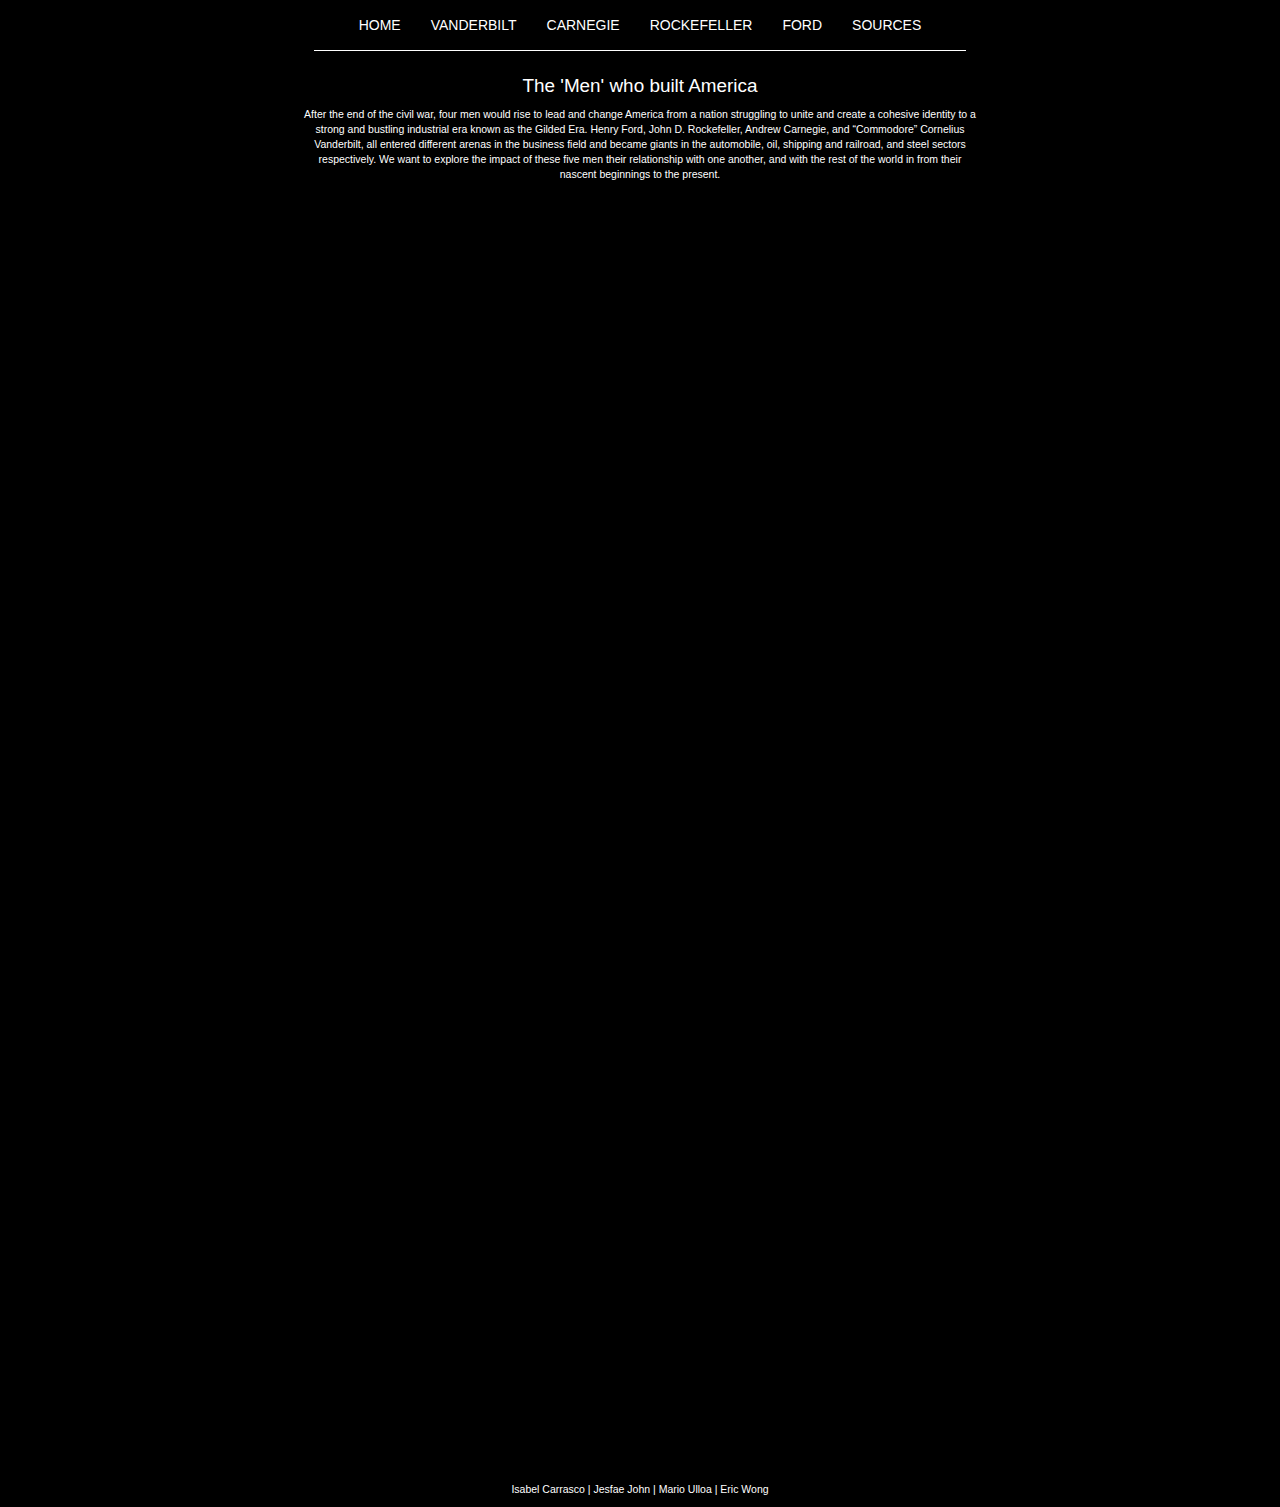
<file: index.html>
<!DOCTYPE html>
<html lang="en">
  <head>
    <meta charset="utf-8">
    <meta http-equiv="X-UA-Compatible" content="IE=edge">
    <meta name="viewport" content="width=device-width, initial-scale=1">
    <!-- The above 3 meta tags *must* come first in the head; any other head content must come *after* these tags -->
    <title>Four Industrialists</title>

    <!-- Bootstrap -->
    <link href="css/bootstrap.min.css" rel="stylesheet" type="text/css">
    <link href="css/site-specific.css" rel="stylesheet" type="text/css">

    <!-- HTML5 shim and Respond.js for IE8 support of HTML5 elements and media queries -->
    <!-- WARNING: Respond.js doesn't work if you view the page via file:// -->
    <!--[if lt IE 9]>
      <script src="https://oss.maxcdn.com/html5shiv/3.7.3/html5shiv.min.js"></script>
      <script src="https://oss.maxcdn.com/respond/1.4.2/respond.min.js"></script>
    <![endif]-->
    <link href="https://fonts.googleapis.com/css?family=Roboto" rel="stylesheet">
  </head>
  <body>

    <div class="container">

      <!-- Static navbar -->
      <nav class="navbar navbar-default">
        <div class="container-fluid">
          <div class="navbar-header">
            <button type="button" class="navbar-toggle collapsed" data-toggle="collapse" data-target="#navbar" aria-expanded="false" aria-controls="navbar">
              <span class="sr-only">Toggle navigation</span>
              <span class="icon-bar"></span>
              <span class="icon-bar"></span>
              <span class="icon-bar"></span>
            </button>
          </div>
          <div id="navbar" class="navbar-collapse collapse">
            <ul class="nav navbar-nav">
              <li class="active"><a href="#">HOME</a></li>
              <li><a href="vanderbilt.html">VANDERBILT</a></li>
              <li><a href="carnegie.html">CARNEGIE</a></li>
              <li><a href="rockefeller.html">ROCKEFELLER</a></li>
              <li><a href="ford.html">FORD</a></li>
              <li><a href="sources.html">SOURCES</a></li>
            </ul>
          </div><!--/.nav-collapse -->
        </div><!--/.container-fluid -->
      </nav>

    </div> <!-- /container -->

    <h1>The 'Men' who built America</h1>

    <!-- Project Descritpion -->
    <p class="project-description">After the end of the civil war, four men would rise to lead and change America from a nation struggling to unite and create a cohesive identity to a strong and bustling industrial era known as the Gilded Era. Henry Ford, John D. Rockefeller, Andrew Carnegie, and “Commodore” Cornelius Vanderbilt, all entered different arenas in the business field and became giants in the automobile, oil, shipping and railroad, and steel sectors respectively. We want to explore the impact of these five men their relationship with one another, and with the rest of the world in from their nascent beginnings to the present.</p><br>
    
    <!-- vimeo intro video -->
    <iframe src="https://player.vimeo.com/video/195899143" width="640" height="360" frameborder="0" webkitallowfullscreen mozallowfullscreen allowfullscreen></iframe><br>

    <!-- Goals -->
    <!--<h3>Goals:</h3>
    <p class="goals">
      <ul class="goals-list" style="list-style-type: none">
        <li>To map and explore spatially the growth of the industrialist’s empire</li>
        <li>To map and visualize the extent of their philanthropic efforts</li>
        <li>To create a map that is both didactic and useful in understanding the industrialists' relationship with each other and the impact of their legacy in America</li>
      </ul>-->
    </p><!--Goals -->

    <!-- Overview Map -->
    <iframe width="70%" height="850" frameborder="0" src="https://mappingclass.carto.com/builder/f9e8ecdc-c311-11e6-8152-0e233c30368f/embed" allowfullscreen webkitallowfullscreen mozallowfullscreen oallowfullscreen msallowfullscreen></iframe><br><br>

    <!-- names -->
    <p class="names">Isabel Carrasco | Jesfae John | Mario Ulloa | Eric Wong</p>





    <!-- jQuery (necessary for Bootstrap's JavaScript plugins) -->
    <script src="https://ajax.googleapis.com/ajax/libs/jquery/1.12.4/jquery.min.js"></script>
    <!-- Include all compiled plugins (below), or include individual files as needed -->
    <script src="js/bootstrap.min.js"></script>
  </body>
</html>
</file>
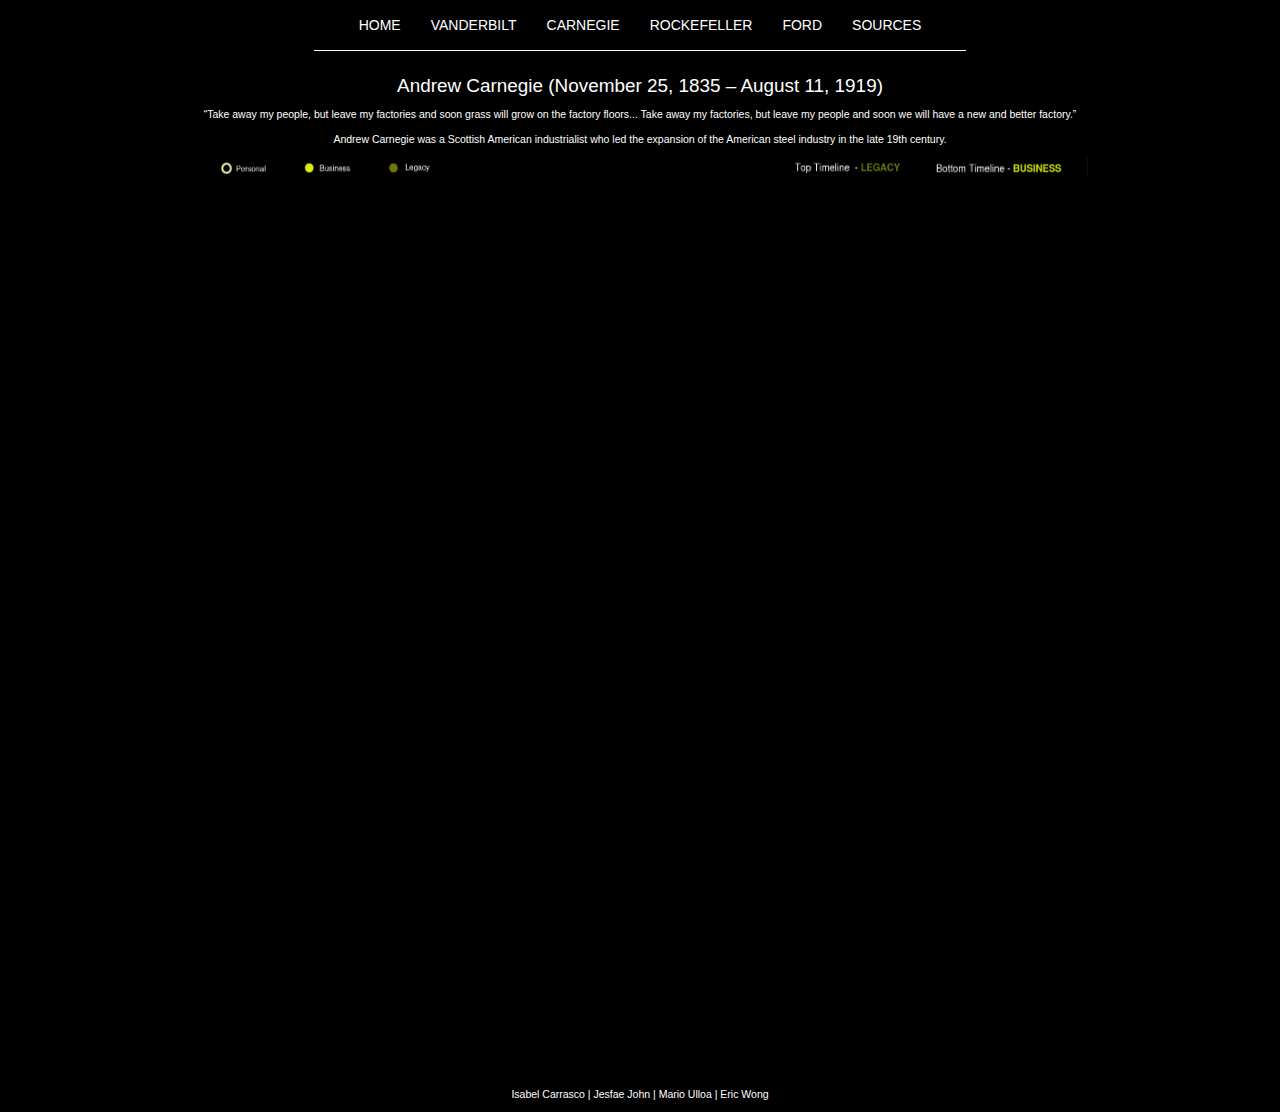
<file: carnegie.html>
<!DOCTYPE html>
<html lang="en">
  <head>
    <meta charset="utf-8">
    <meta http-equiv="X-UA-Compatible" content="IE=edge">
    <meta name="viewport" content="width=device-width, initial-scale=1">
    <!-- The above 3 meta tags *must* come first in the head; any other head content must come *after* these tags -->
    <title>Four Industrialists</title>

    <!-- Bootstrap -->
    <link href="css/bootstrap.min.css" rel="stylesheet">
    <link href="css/site-specific.css" rel="stylesheet">

    <!-- HTML5 shim and Respond.js for IE8 support of HTML5 elements and media queries -->
    <!-- WARNING: Respond.js doesn't work if you view the page via file:// -->
    <!--[if lt IE 9]>
      <script src="https://oss.maxcdn.com/html5shiv/3.7.3/html5shiv.min.js"></script>
      <script src="https://oss.maxcdn.com/respond/1.4.2/respond.min.js"></script>
    <![endif]-->
    <link href="https://fonts.googleapis.com/css?family=Roboto" rel="stylesheet">
  </head>
  <body>

    <div class="container">

      <!-- Static navbar -->
      <nav class="navbar navbar-default">
        <div class="container-fluid">
          <div class="navbar-header">
            <button type="button" class="navbar-toggle collapsed" data-toggle="collapse" data-target="#navbar" aria-expanded="false" aria-controls="navbar">
              <span class="sr-only">Toggle navigation</span>
              <span class="icon-bar"></span>
              <span class="icon-bar"></span>
              <span class="icon-bar"></span>
            </button>
          </div>
          <div id="navbar" class="navbar-collapse collapse">
            <ul class="nav navbar-nav">
              <li><a href="index.html">HOME</a></li>
              <li><a href="vanderbilt.html">VANDERBILT</a></li>
              <li class="active"><a href="#">CARNEGIE</a></li> 
              <li><a href="rockefeller.html">ROCKEFELLER</a></li>                                         
              <li><a href="ford.html">FORD</a></li>
              <li><a href="sources.html">SOURCES</a></li>
            </ul>
          </div><!--/.nav-collapse -->
        </div><!--/.container-fluid -->
      </nav>

    </div> <!-- /container -->

    <!-- descritpion -->
    <h1 class="carnegie-header">Andrew Carnegie (November 25, 1835 – August 11, 1919)</h1>
    <p class="carnegie-quote">“Take away my people, but leave my factories and soon grass will grow on the factory floors...  Take away my factories, but leave my people and soon we will have a new and better factory.”</p>
    <p class="carnegie-paragraph">Andrew Carnegie was a Scottish American industrialist who led the expansion of the American steel industry in the late 19th century.</p>

    <!-- Legend -->
    <img class="carnegie-legend" src="img/Carnegie_Legend.jpg" width="70%" height="20" alt="carnegie_legend">

    <!-- carto map -->
    <iframe width="70%" height="870" frameborder="0" src="https://mappingclass.carto.com/builder/627fe878-c2da-11e6-9a6b-0e05a8b3e3d7/embed" allowfullscreen webkitallowfullscreen mozallowfullscreen oallowfullscreen msallowfullscreen></iframe><br><br>

    <!-- names -->
    <p class="names">Isabel Carrasco | Jesfae John | Mario Ulloa | Eric Wong</p>

    <!-- jQuery (necessary for Bootstrap's JavaScript plugins) -->
    <script src="https://ajax.googleapis.com/ajax/libs/jquery/1.12.4/jquery.min.js"></script>
    <!-- Include all compiled plugins (below), or include individual files as needed -->
    <script src="js/bootstrap.min.js"></script>
  </body>
</html>
</file>
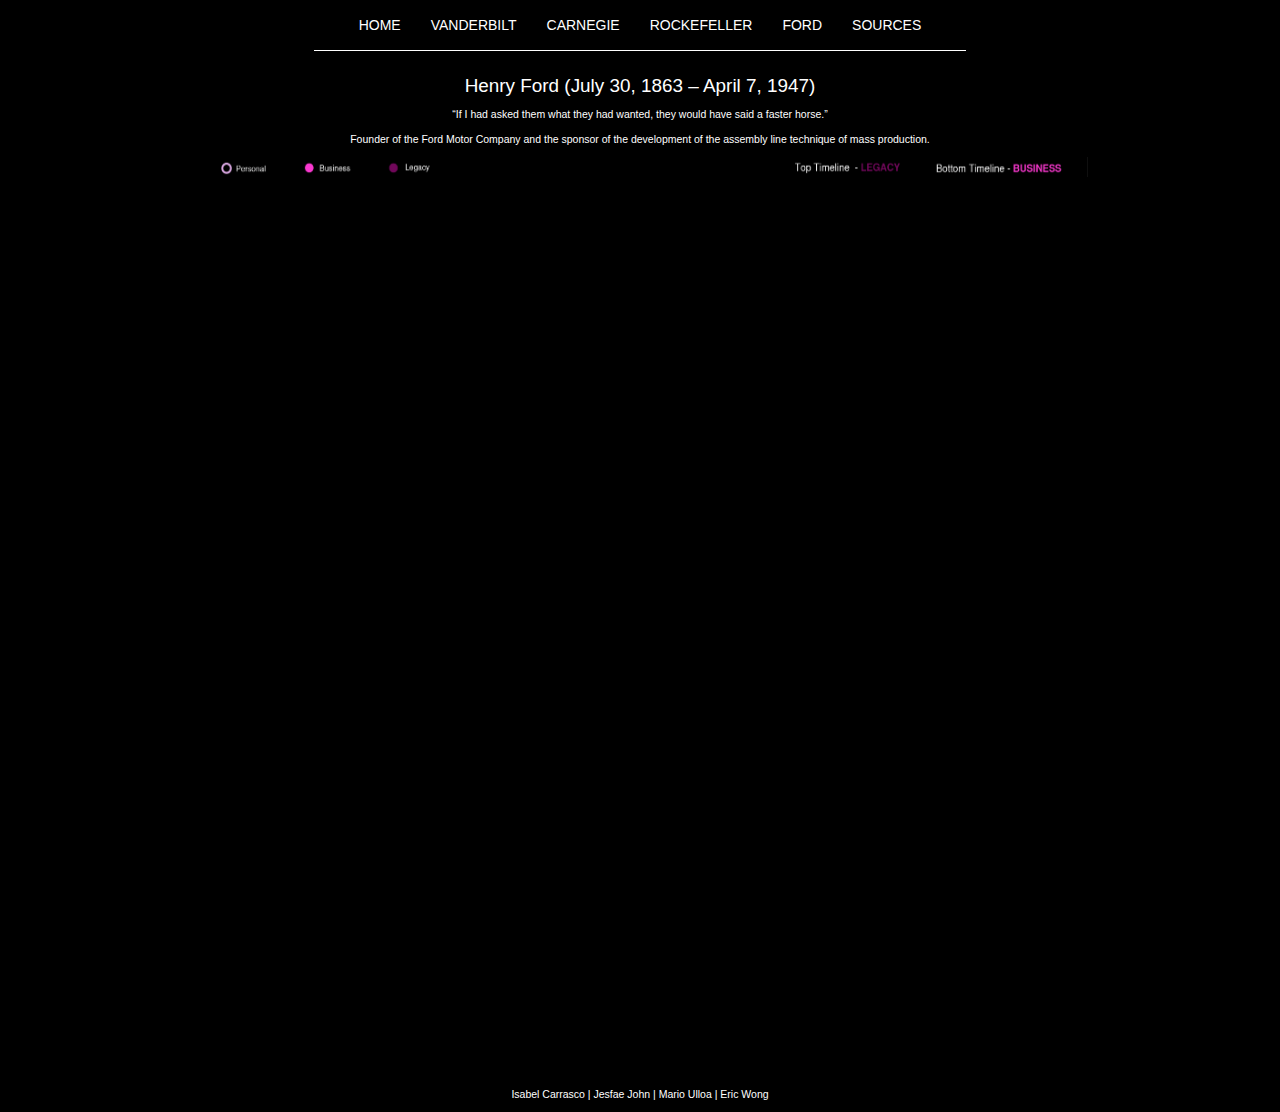
<file: ford.html>
<!DOCTYPE html>
<html lang="en">
  <head>
    <meta charset="utf-8">
    <meta http-equiv="X-UA-Compatible" content="IE=edge">
    <meta name="viewport" content="width=device-width, initial-scale=1">
    <!-- The above 3 meta tags *must* come first in the head; any other head content must come *after* these tags -->
    <title>Four Industrialists</title>

    <!-- Bootstrap -->
    <link href="css/bootstrap.min.css" rel="stylesheet">
    <link href="css/site-specific.css" rel="stylesheet">

    <!-- HTML5 shim and Respond.js for IE8 support of HTML5 elements and media queries -->
    <!-- WARNING: Respond.js doesn't work if you view the page via file:// -->
    <!--[if lt IE 9]>
      <script src="https://oss.maxcdn.com/html5shiv/3.7.3/html5shiv.min.js"></script>
      <script src="https://oss.maxcdn.com/respond/1.4.2/respond.min.js"></script>
    <![endif]-->
    <link href="https://fonts.googleapis.com/css?family=Roboto" rel="stylesheet">
  </head>
  <body>

    <div class="container">

      <!-- Static navbar -->
      <nav class="navbar navbar-default">
        <div class="container-fluid">
          <div class="navbar-header">
            <button type="button" class="navbar-toggle collapsed" data-toggle="collapse" data-target="#navbar" aria-expanded="false" aria-controls="navbar">
              <span class="sr-only">Toggle navigation</span>
              <span class="icon-bar"></span>
              <span class="icon-bar"></span>
              <span class="icon-bar"></span>
            </button>
          </div>
          <div id="navbar" class="navbar-collapse collapse">
            <ul class="nav navbar-nav">
              <li><a href="index.html">HOME</a></li>
              <li><a href="vanderbilt.html">VANDERBILT</a></li>
              <li><a href="carnegie.html">CARNEGIE</a></li>
              <li><a href="rockefeller.html">ROCKEFELLER</a></li>
              <li class="active"><a href="ford.html">FORD</a></li>
              <li><a href="sources.html">SOURCES</a></li>
            </ul>
          </div><!--/.nav-collapse -->
        </div><!--/.container-fluid -->
      </nav>

    </div> <!-- /container -->

    <!-- descritpion -->
    <h1 class="ford-header">Henry Ford (July 30, 1863 – April 7, 1947)</h1>
    <p class="ford-quote">“If I had asked them what they had wanted, they would have said a faster horse.”</p>
    <p class="ford-paragraph">Founder of the Ford Motor Company and the sponsor of the development of the assembly line technique of mass production.</p>


    <!-- Legend -->
    <img class="ford-legend" src="img/Ford_Legend.jpg" width="70%" height="20" alt="ford_legend">

    <!-- carto map -->
    <iframe width="70%" height="870" frameborder="0" src="https://mappingclass.carto.com/builder/5b9242a8-c286-11e6-8c43-0ecd1babdde5/embed" allowfullscreen webkitallowfullscreen mozallowfullscreen oallowfullscreen msallowfullscreen></iframe><br><br>

    <!-- names -->
    <p class="names">Isabel Carrasco | Jesfae John | Mario Ulloa | Eric Wong</p>

    <!-- jQuery (necessary for Bootstrap's JavaScript plugins) -->
    <script src="https://ajax.googleapis.com/ajax/libs/jquery/1.12.4/jquery.min.js"></script>
    <!-- Include all compiled plugins (below), or include individual files as needed -->
    <script src="js/bootstrap.min.js"></script>
  </body>
</html>
</file>
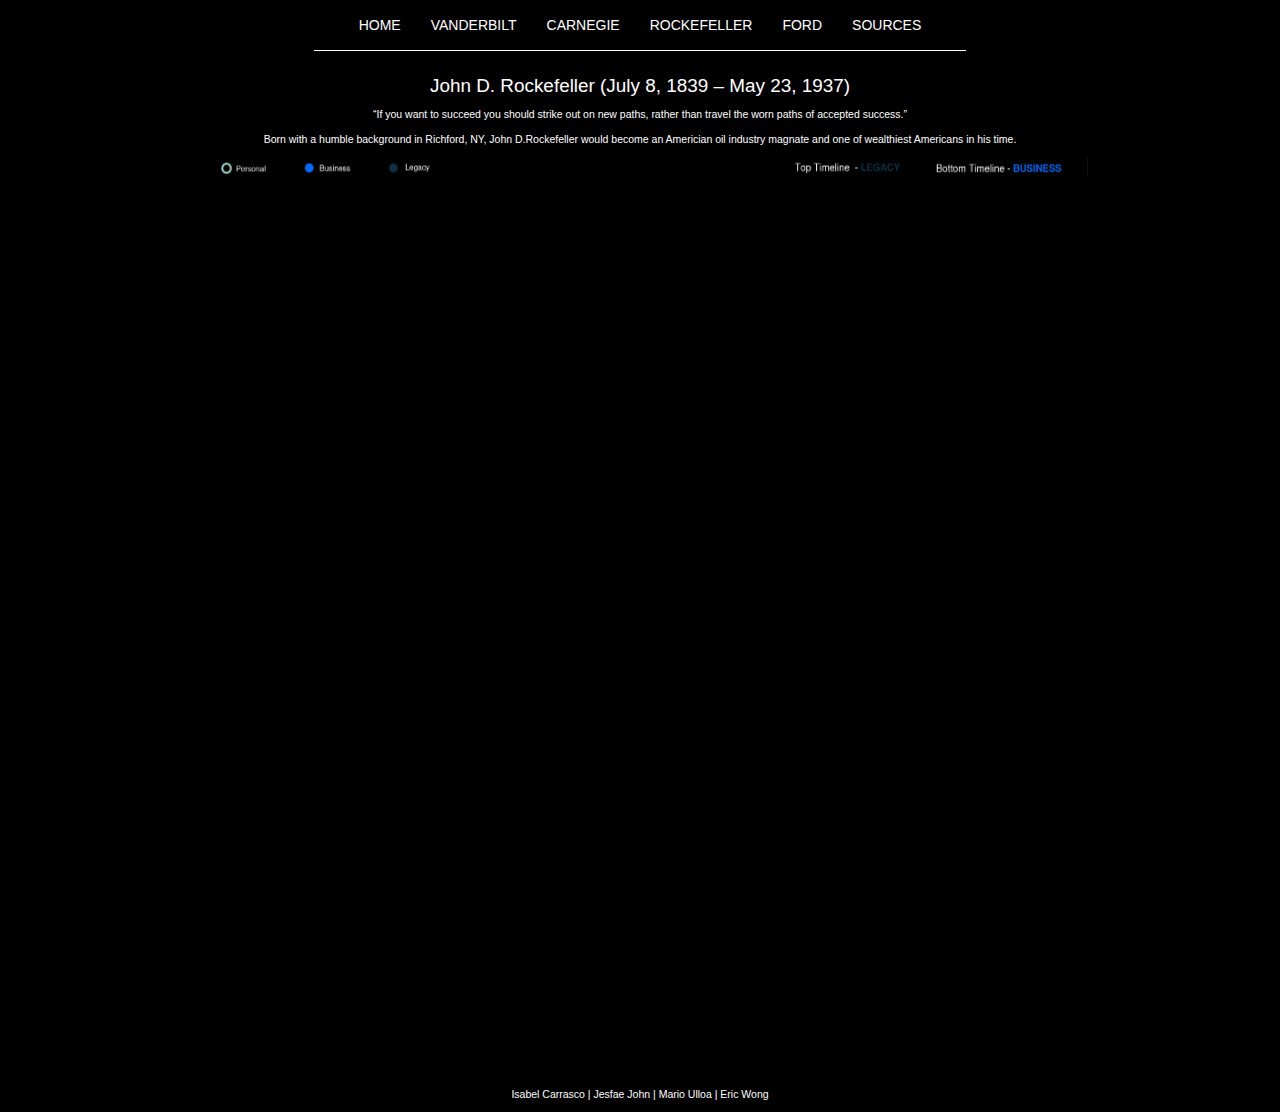
<file: rockefeller.html>
<!DOCTYPE html>
<html lang="en">
  <head>
    <meta charset="utf-8">
    <meta http-equiv="X-UA-Compatible" content="IE=edge">
    <meta name="viewport" content="width=device-width, initial-scale=1">
    <!-- The above 3 meta tags *must* come first in the head; any other head content must come *after* these tags -->
    <title>Four Industrialists</title>

    <!-- Bootstrap -->
    <link href="css/bootstrap.min.css" rel="stylesheet">
    <link href="css/site-specific.css" rel="stylesheet">

    <!-- HTML5 shim and Respond.js for IE8 support of HTML5 elements and media queries -->
    <!-- WARNING: Respond.js doesn't work if you view the page via file:// -->
    <!--[if lt IE 9]>
      <script src="https://oss.maxcdn.com/html5shiv/3.7.3/html5shiv.min.js"></script>
      <script src="https://oss.maxcdn.com/respond/1.4.2/respond.min.js"></script>
    <![endif]-->
    <link href="https://fonts.googleapis.com/css?family=Roboto" rel="stylesheet">
  </head>
  <body>

    <div class="container">

      <!-- Static navbar -->
      <nav class="navbar navbar-default">
        <div class="container-fluid">
          <div class="navbar-header">
            <button type="button" class="navbar-toggle collapsed" data-toggle="collapse" data-target="#navbar" aria-expanded="false" aria-controls="navbar">
              <span class="sr-only">Toggle navigation</span>
              <span class="icon-bar"></span>
              <span class="icon-bar"></span>
              <span class="icon-bar"></span>
            </button>
          </div>
          <div id="navbar" class="navbar-collapse collapse">
            <ul class="nav navbar-nav">
              <li><a href="index.html">HOME</a></li>
              <li><a href="vanderbilt.html">VANDERBILT</a></li> 
              <li><a href="carnegie.html">CARNEGIE</a></li>    
              <li class="active"><a href="#">ROCKEFELLER</a></li>                                     
              <li><a href="ford.html">FORD</a></li>
              <li><a href="sources.html">SOURCES</a></li>
            </ul>
          </div><!--/.nav-collapse -->
        </div><!--/.container-fluid -->
      </nav>

    </div> <!-- /container -->

    <!-- descritpion -->
    <h1 class="rockefeller-header">John D. Rockefeller (July 8, 1839 – May 23, 1937)</h1>
    <p class="rockefeelr-quote">“If you want to succeed you should strike out on new paths, rather than travel the worn paths of accepted success.”</p>
    <p class="rockefeller-paragraph">Born with a humble background in Richford, NY, John D.Rockefeller would become an Americian oil industry magnate and one of wealthiest Americans in his time. </p>

    <!-- Legend -->
    <img class="rockefeller-legend" src="img/Rockefeller_Legend.jpg" width="70%" height="20" alt="rockefeller_legend">

    <!-- carto map -->
    <iframe width="70%" height="870" frameborder="0" src="https://mappingclass.carto.com/builder/518322f6-c25d-11e6-b94b-0ecd1babdde5/embed" allowfullscreen webkitallowfullscreen mozallowfullscreen oallowfullscreen msallowfullscreen></iframe><br><br>

    <!-- names -->
    <p class="names">Isabel Carrasco | Jesfae John | Mario Ulloa | Eric Wong</p>

    <!-- jQuery (necessary for Bootstrap's JavaScript plugins) -->
    <script src="https://ajax.googleapis.com/ajax/libs/jquery/1.12.4/jquery.min.js"></script>
    <!-- Include all compiled plugins (below), or include individual files as needed -->
    <script src="js/bootstrap.min.js"></script>
  </body>
</html>
</file>
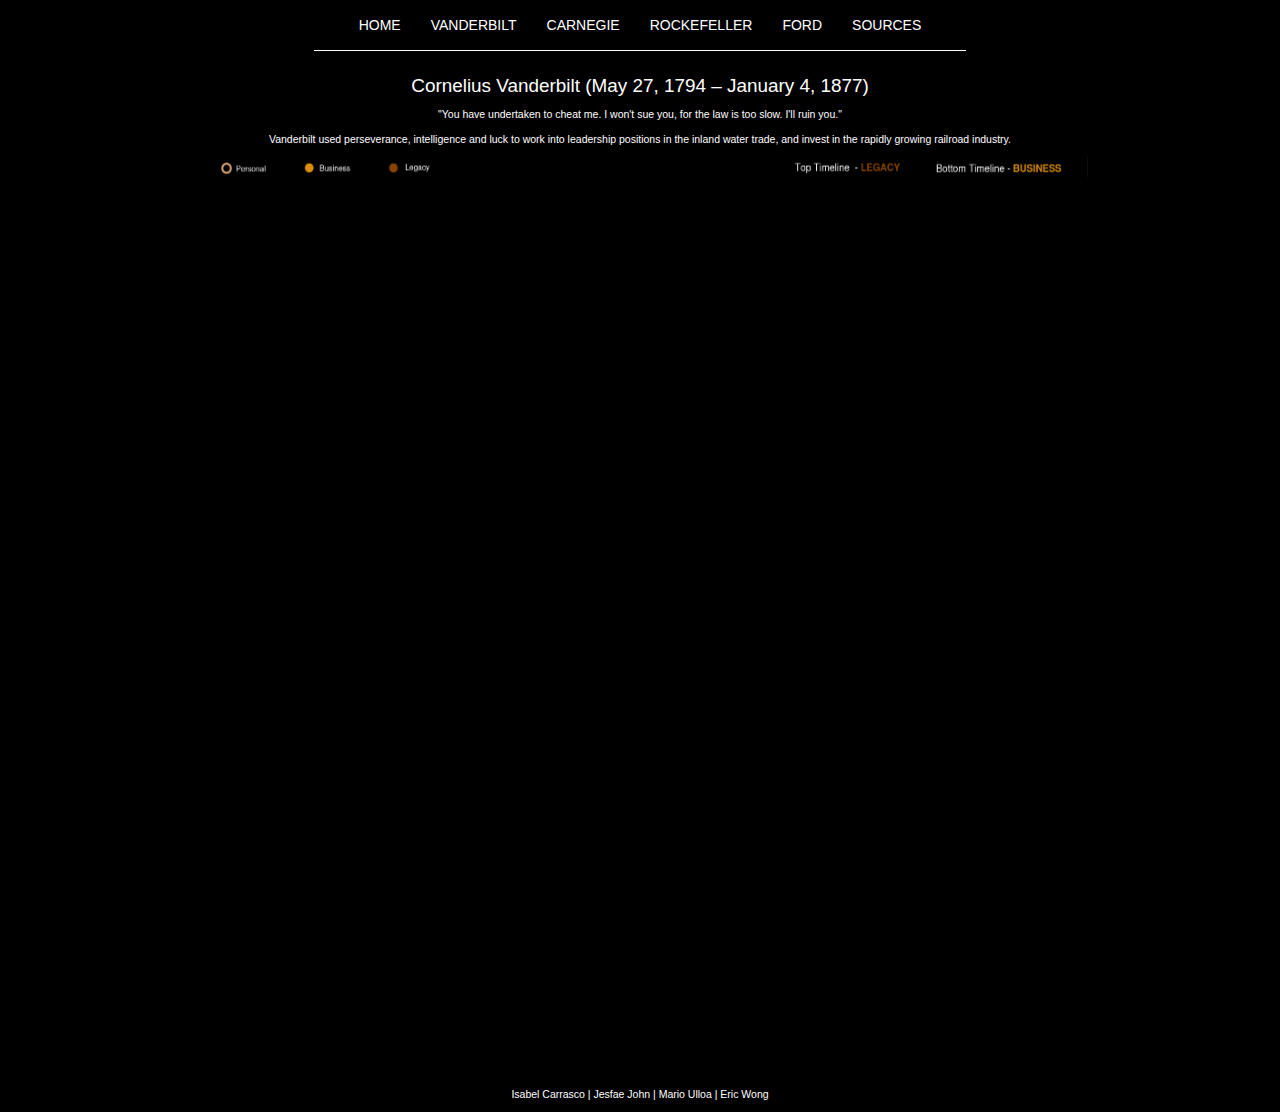
<file: vanderbilt.html>
<!DOCTYPE html>
<html lang="en">
  <head>
    <meta charset="utf-8">
    <meta http-equiv="X-UA-Compatible" content="IE=edge">
    <meta name="viewport" content="width=device-width, initial-scale=1">
    <!-- The above 3 meta tags *must* come first in the head; any other head content must come *after* these tags -->
    <title>Four Industrialists</title>

    <!-- Bootstrap -->
    <link href="css/bootstrap.min.css" rel="stylesheet">
    <link href="css/site-specific.css" rel="stylesheet">

    <!-- HTML5 shim and Respond.js for IE8 support of HTML5 elements and media queries -->
    <!-- WARNING: Respond.js doesn't work if you view the page via file:// -->
    <!--[if lt IE 9]>
      <script src="https://oss.maxcdn.com/html5shiv/3.7.3/html5shiv.min.js"></script>
      <script src="https://oss.maxcdn.com/respond/1.4.2/respond.min.js"></script>
    <![endif]-->
    <link href="https://fonts.googleapis.com/css?family=Roboto" rel="stylesheet">
  </head>
  <body>

    <div class="container">

      <!-- Static navbar -->
      <nav class="navbar navbar-default">
        <div class="container-fluid">
          <div class="navbar-header">
            <button type="button" class="navbar-toggle collapsed" data-toggle="collapse" data-target="#navbar" aria-expanded="false" aria-controls="navbar">
              <span class="sr-only">Toggle navigation</span>
              <span class="icon-bar"></span>
              <span class="icon-bar"></span>
              <span class="icon-bar"></span>
            </button>
          </div>
          <div id="navbar" class="navbar-collapse collapse">
            <ul class="nav navbar-nav">
              <li><a href="index.html">HOME</a></li>
              <li class="active"><a href="#">VANDERBILT</a></li> 
              <li><a href="carnegie.html">CARNEGIE</a></li>
              <li><a href="rockefeller.html">ROCKEFELLER</a></li>             
              <li><a href="ford.html">FORD</a></li>
              <li><a href="sources.html">SOURCES</a></li>
            </ul>
          </div><!--/.nav-collapse -->
        </div><!--/.container-fluid -->
      </nav>

    </div> <!-- /container -->

    <!-- descritpion -->
    <h1 class="vanderbilt-header">Cornelius Vanderbilt (May 27, 1794 – January 4, 1877)</h1>
    <p class="vanderbilt-quote">"You have undertaken to cheat me. I won't sue you, for the law is too slow. I'll ruin you."</p>
    <p class="vanderbilt-paragraph">Vanderbilt used perseverance, intelligence and luck to work into leadership positions in the inland water trade, and invest in the rapidly growing railroad industry.</p>
    
    <!-- Legend -->
    <img class="vanderbilt-legend" src="img/Vanderbilt_Legend.jpg" width="70%" height="20" alt="vanderbilt_legend">

    <!-- carto map -->
    <iframe width="70%" height="870" frameborder="0" src="https://mappingclass.carto.com/builder/4a3c97c6-c275-11e6-83a8-0ecd1babdde5/embed" allowfullscreen webkitallowfullscreen mozallowfullscreen oallowfullscreen msallowfullscreen></iframe><br><br>

    <!-- names -->
    <p class="names">Isabel Carrasco | Jesfae John | Mario Ulloa | Eric Wong</p>

    <!-- jQuery (necessary for Bootstrap's JavaScript plugins) -->
    <script src="https://ajax.googleapis.com/ajax/libs/jquery/1.12.4/jquery.min.js"></script>
    <!-- Include all compiled plugins (below), or include individual files as needed -->
    <script src="js/bootstrap.min.js"></script>
  </body>
</html>
</file>
<file: css/site-specific.css>
/* Body */
body{
	background-color:#000000;
	color: white;
	font-family: "roboto", sans-serif;
}

/* Navbar */
.navbar-default{
	background-color: #000000;
	border-style: none;
	float: none;
	display: block;
	text-align:center;
	margin: auto;
}
.navbar-default .container-fluid{
	border-bottom: 1px solid #ffffff;
	display: inline-block;
}
.navbar-default .navbar-nav > li > a {
	color: #ffffff;
	font-family: "futura-pt", helvetica, sans-serif;
	font-size: 1em;
	font-style: normal;
	font-weight: 200;
	text-decoration: none;
	background-color: #000000;
}
.navbar-default .navbar-nav > li > a:hover {
	color: #f1a2a2;
	text-decoration: none;
}
.navbar-default .navbar-nav > .active > a {
	color: #ffffff;
	font-weight: 400;
	background-color: #000000;
}
.navbar-default .navbar-nav > .active > a:hover {
	color: #ffffff;
	background-color: #000000;
	text-decoration: none;
}
.navbar-default .navbar-toggle {
	border: none;
}
.navbar-default .navbar-toggle .icon-bar {
    background-color: #4C4C4C;
}


/* ---- Individual ---- */
/* -- headers -- */
h1 {
	text-align: center;
	color: #ffffff;
	font-family: "futura-pt", helvetica, sans-serif;
	font-size: 1.35em;
	font-style: normal;
	font-weight: 150;
	text-decoration: none;
}

h2 {
	text-align: left;
	color: #ffffff;
	font-family: "futura-pt", helvetica, sans-serif;
	font-size: 1em;
	font-style: normal;
	font-weight: 150;
	text-decoration: none;
}

h3 {
	text-align: left;
	color: #ffffff;
	font-family: "futura-pt", helvetica, sans-serif;
	font-size: 1em;
	font-style: normal;
	font-weight: 150;
	text-decoration: none;
}
h4 {
	text-align: center;
}

/* -- paragraphs --*/
p {
	text-align: center;
	color: #ffffff;
	font-family: "futura-pt", helvetica, sans-serif;
	font-size: .75em;
	font-style: normal;
	font-weight: 200;
	text-decoration: none;
}

/* ---- IFRAMES ---- */
iframe {
	display: block;
	margin: auto;
}

/* ---- HOME PAGE ---- */

p.project-description{
	margin: 0px 300px 0px 300px;
}
img.vimeo-image{
	text-align: center;
	display: block;
	margin: auto;
}

p.names{
	text-align: center;
}

/* ---- VANDERBILT BUTTON ---- */
img.vanderbilt-legend{
	text-align: center;
	display: block;
	margin: auto;
}

/* ---- CARNEGIE BUTTON ---- */
img.carnegie-legend{
	text-align: center;
	display: block;
	margin: auto;
}

/* -- ROCKEFELLER BUTTON ---- */
img.rockefeller-legend{
	text-align: center;
	display: block;
	margin: auto;
}

/* ---- FORD BUTTON ---- */
img.ford-legend{
	text-align: center;
	display: block;
	margin: auto;
}


/* ---- SOURCES ---- */
h2.header-sources{
	margin: 20px 300px 0px 300px;
}
ul.sources{
	margin: 0px 280px 0px 280px;
}
a:visited {
	color: #660000;
}
</file>
